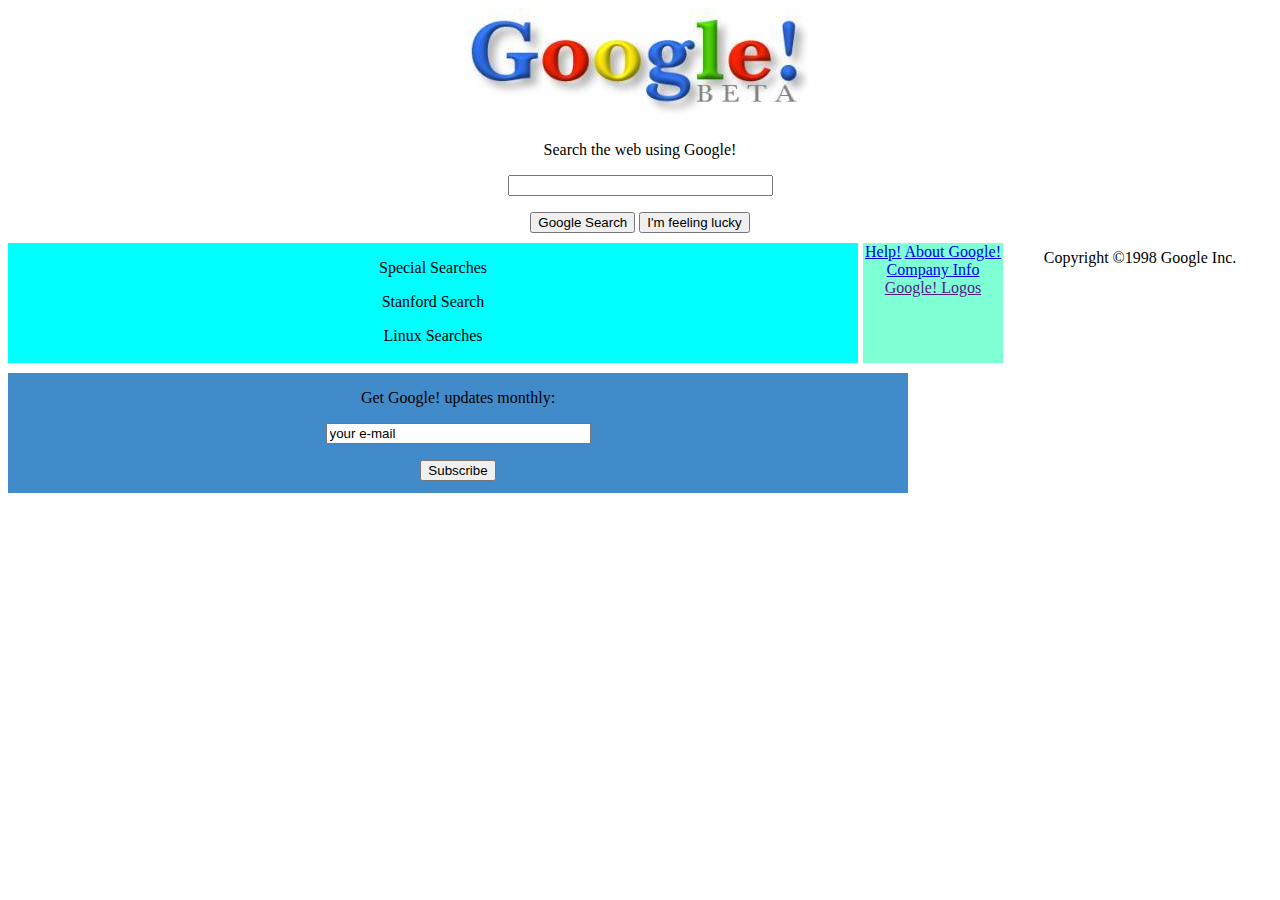
<file: google/index.html>
<!DOCTYPE html>
<html lang="tr">
<head>
    <meta charset="UTF-8">
    <meta http-equiv="X-UA-Compatible" content="IE=edge">
    <meta name="viewport" content="width=device-width, initial-scale=1.0">
    <title>Google</title>
    <link rel="stylesheet" href="style.css">
</head>
<body>
    <header>
         <div align="center"><img src="google.jpg"
            alt="resim"><div>
    </header>

    <div>
        <p><center>Search the web using Google!</center></p>
        <p><center><form method="get" action="http://www.google.com/search"> <input type="text" name="q" size="30" maxlength="230" value=""  </form></center></p>
        <center><button type="button">Google Search</button>
        <button type="button">I'm feeling lucky</button></center>
    </div>

    <div class="container">
        <center>
        <p>Special Searches</p>
        <p>Stanford Search</p>
        <p>Linux Searches</p>
        </center>
    </div>
    <div class="container2">
        <center>
        <a  href="https://web.archive.org/web/19990221212930if_/http://www.google.com/help.html">Help!</a>
        <a href="https://web.archive.org/web/19981202230410if_/http://www.google.com/">About Google!</a>
        <a href="https://web.archive.org/web/19981202230410if_/http://www.google.com/">Company Info</a>
        <a href="">Google! Logos</a>
        </center>
    </div>
    
    <div class="container3">
        <center>
        <p>Get Google! updates monthly:</p>
        <p><center><form method="get" action="http://www.google.com/search"> <input type="text" name="q" size="30" maxlength="230" value="your e-mail"  </form></center></p>
        <button type="button">Subscribe       </button>
        
        </center>
    </div>
    
<center>
    <p>Copyright ©1998 Google Inc.</p>
</center>
  
</body>
</html>
</file>
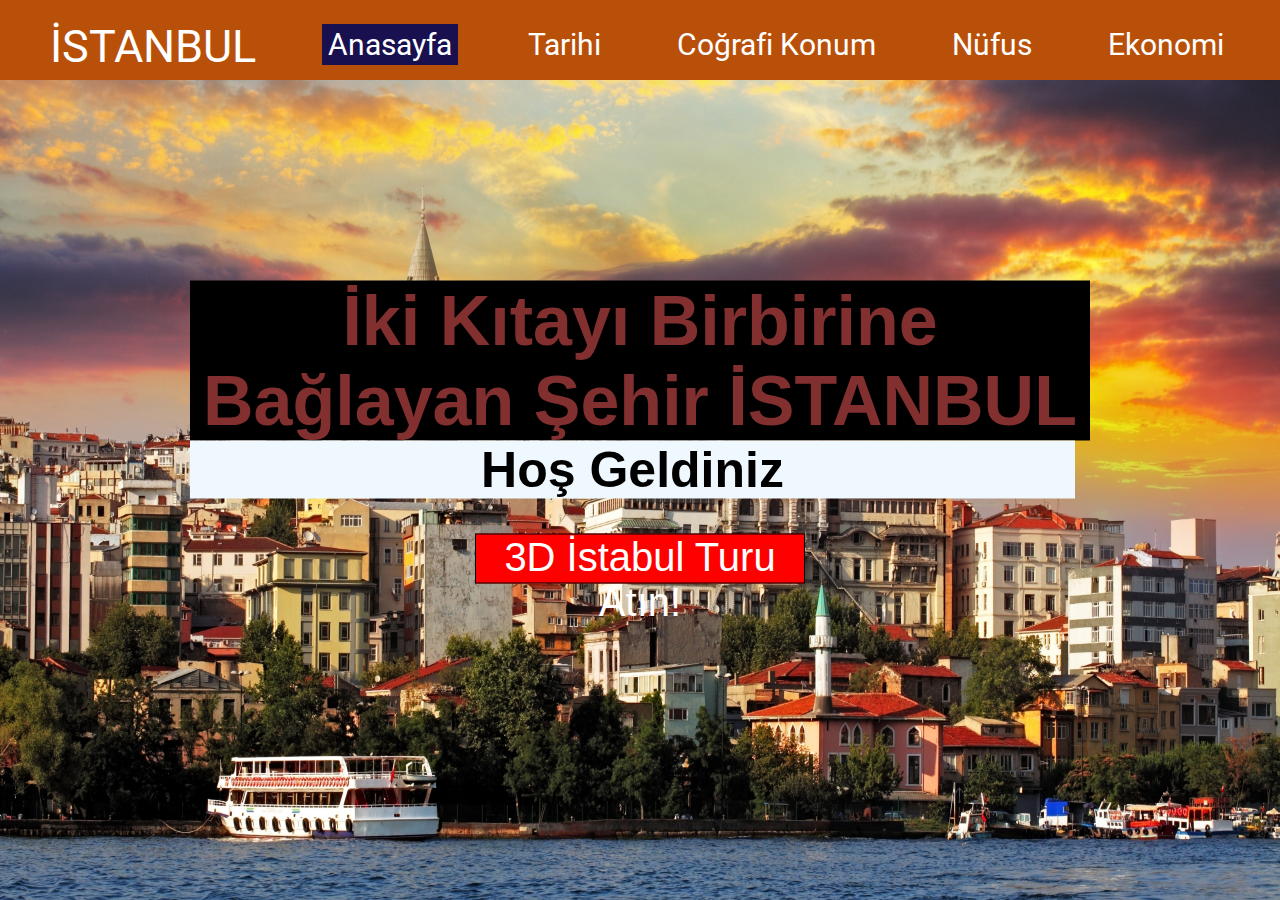
<file: istanbul/istanbul.html>
<!DOCTYPE html>
<html lang="tr">
<head>
    <meta charset="UTF-8">
    <meta http-equiv="X-UA-Compatible" content="IE=edge">
    <meta name="viewport" content="width=device-width, initial-scale=1.0">
    <title>İSTANBUL</title>
    <link rel="stylesheet" href="style.css">
</head>
<body>
    <div class="container">
        <div class="navbar">
            <div class="logo">
                <a href="#">İSTANBUL</a>
            </div>
            <ul>
                <li><a href="#"class="active">Anasayfa</a></li>
                <li><a href="#">Tarihi</a></li>
                <li><a href="#">Coğrafi Konum</a></li>
                <li><a href="#">Nüfus</a></li>
                <li><a href="#">Ekonomi</a></li>
            </ul>   
        </div>
        <div class="center">
            <h1>İki Kıtayı Birbirine Bağlayan Şehir İSTANBUL</h1>
            <h2>Hoş Geldiniz</h2>
            <div class="buttons">
                <button>3D İstabul Turu Atın!</button>
            </div>        
                     
        </div>      
    </div>  
</body>
</html>
</file>
<file: google/style.css>
.container{
    background-color: aqua;
    color: black;
    float: left;
    width: 850px;
    height: 120px;
    margin-right: 5px;
    margin-top: 10px;
}

.container2{     
    background-color:aquamarine;
    width: 140px;
    height: 120px;
    float: left;
    margin-right: 5px;
    margin-top: 10px;
    
}

.container3{
    background-color: #428bca;
    width: 900px;
    height: 120px;
    float: left;
    margin-top: 10px;
}
</file>
<file: istanbul/style.css>
@import url('https://fonts.googleapis.com/css2?family=Roboto:ital,wght@1,700&display=swap');
*{
    margin: 0;
    padding: 0;
}
.container{
    background: url(istfoto.jpg);
    height: 100vh;
    background-size: 100% 100%;
}

.container .navbar{
    width: 100%;
    height: 80px;
    background: rgb(185, 80, 10);
}
.navbar .logo{
    display: inline-block;
    margin-left: 50px;
    margin-top: 20px;
    font-size: 45px;
    font-family: roboto;    
    
    
} 

.navbar .logo a{
    text-decoration: none;
    color: white;

}

.navbar ul{
    float: right;
    margin-right: 20px;
}

.navbar ul li{
    list-style: none;
    display: inline-block;
    margin: 0 30px;
    line-height: 3;
}

.navbar ul li a{
    color:white;
    text-decoration: none;
    font-size: 30px;
    padding: 3px 6px;
    font-family: roboto ;
}

.navbar ul li a.active,
.navbar ul li a:hover{
    background: rgb(25, 16, 80);
}

.container .center{
    position:absolute;
    top: 50%;
    left: 50%; transform: 
    translate(-50%,-50%);
    font-family: sans-serif;
    user-select: none;
}

.center h1{
    color: rgb(129, 47, 47);
    font-size: 70px;
    background-color: black;
    font-weight: bold;
    width: 900px;
    text-align: center;

}

.center h2{
    color:black;
    font-size: 50px;
    font-weight: bold;
    width: 885px;
    margin-top: 10;
    text-align: center;
    background-color: aliceblue;
}


.center button{
     margin: 35px 280px;
     font-size: 40px;
     color: white;
     
}

.buttons button{
margin: 35px 285px;
height: 50px;
width: 150;
background:red;
border: solid 1px black;
cursor: pointer;
}
</file>
